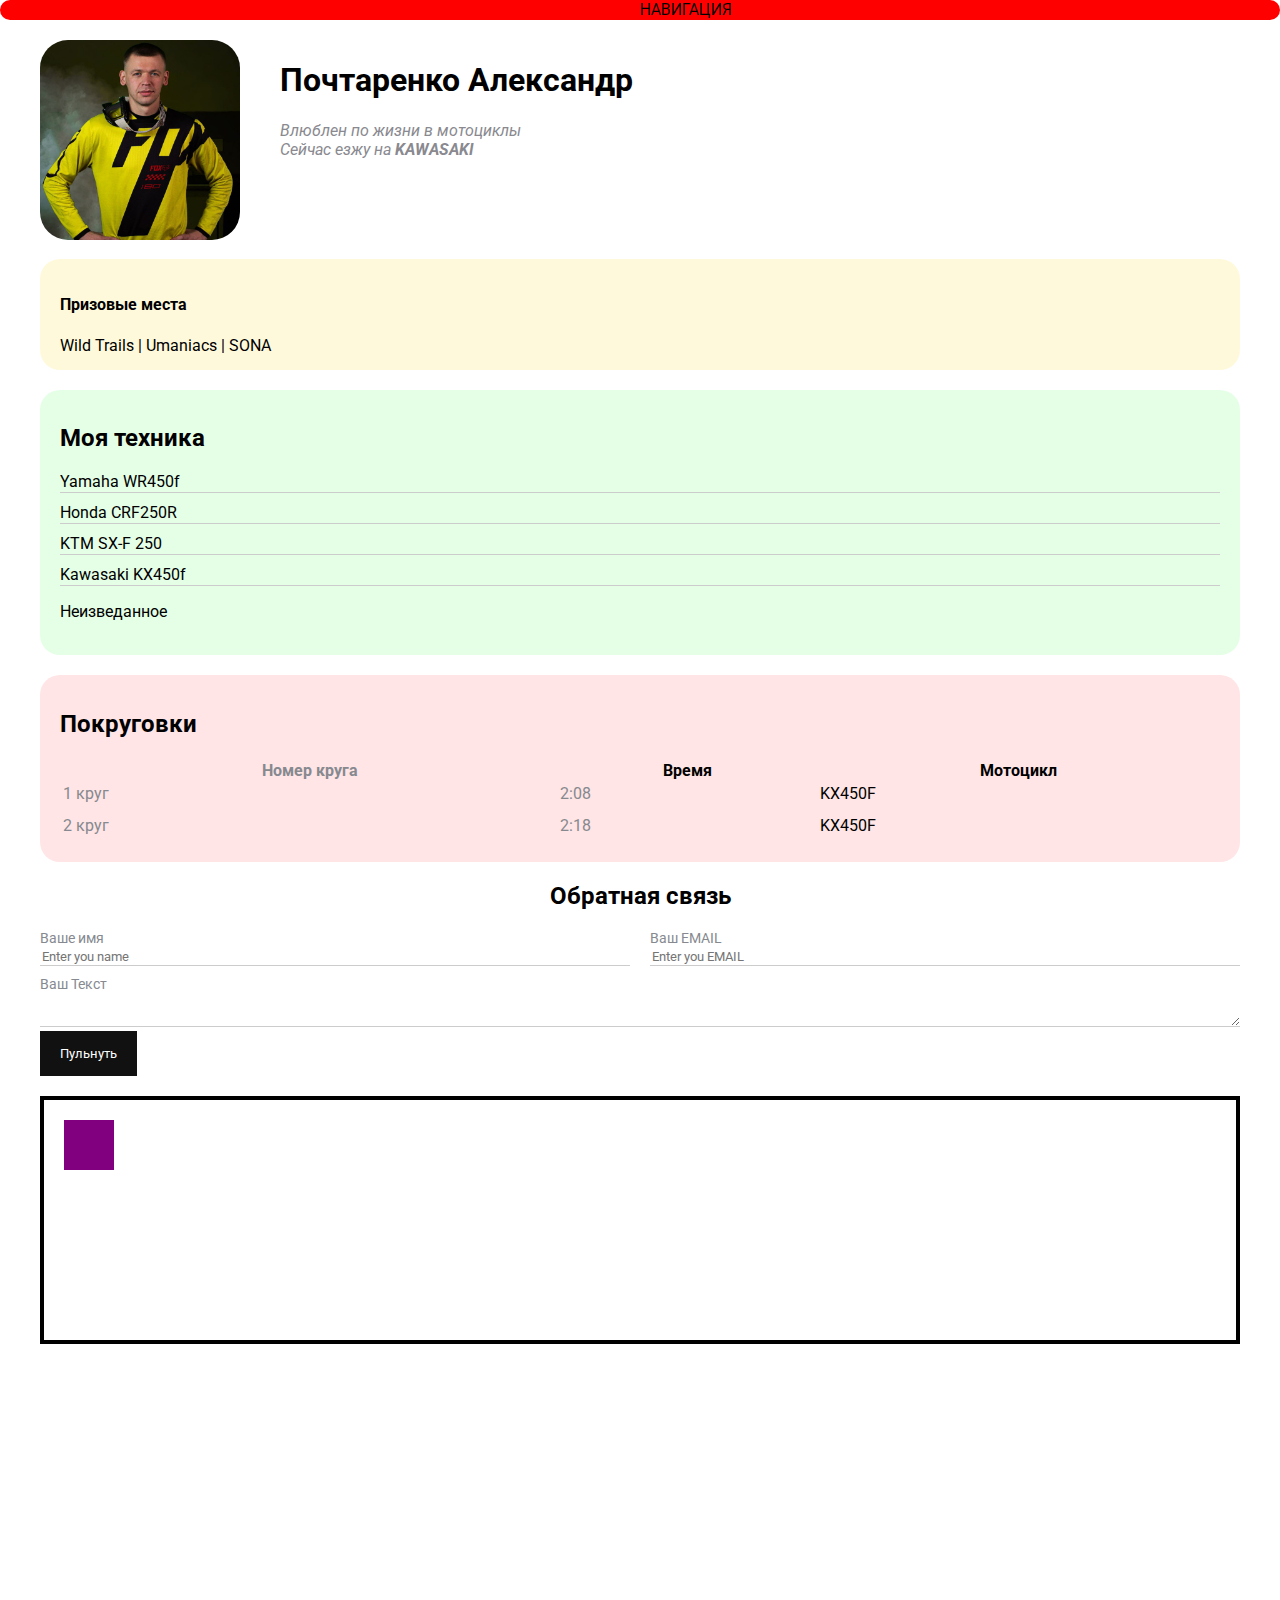
<file: index.html>
<!DOCTYPE html>

<head>
   <meta charset="UTF-8">

   <title>SWD</title>
   <link rel="stylesheet" href="styles.css">
</head>

<body>


   <div class="info">


      <!-- <><img src="KX450.jpg" align="right"  alt="OOps 404..." id="logo"> используем ID вместо CLASS-->
      <img src="KX450.jpg" align="right" alt="OOps 404..." class="logo">

      <div class="info-text">
         <h1>Почтаренко Александр </h1>
         <p>Влюблен по жизни в мотоциклы</p>
         <p> Сейчас езжу на <strong>KAWASAKI</strong></p>
      </div>

      </div>
   </br>
      <div class="card bg-yellow">
         <h4>Призовые места</h4>

         <a href="">Wild Trails </a> |
         <a href="">Umaniacs</a> |
         <a href="">SONA</a>


      
      </div>





      <div class="card bg-green">
         <h2>Моя техника</h2>
         <ul class="list">
            <li>Yamaha WR450f</li>
            <li>Honda CRF250R</li>
            <li>KTM SX-F 250</li>
            <li><a href="https://www.kawasaki.com/en-us/" target="_blank">Kawasaki KX450f</li></a>
         </ul>

         <a href="archive.html" target="_blank">Неизведанное</a>
         <br>
         <br>


         </table>
      </div>
      <div class="card bg-red">
         <h2>Покруговки</h2>
         <table class="table1">
            <tr>
               <th>Номер круга</th>
               <th>Время</th>
               <th>Мотоцикл</th>

            </tr>
            <tr>
               <td>1 круг</td>
               <td>2:08</td>
               <td>KX450F</td>
            </tr>
            <tr>
               <td>2 круг</td>
               <td>2:18</td>
               <td>KX450F</td>

            </tr>
         </table>
      </div>
      <div class="contact">
         
            <h2>Обратная связь</h2>
            <form>
               <div class="raw">
                  <div class="send-form">

                     <label for="name">Ваше имя </label>
                     <input type="text" id="name" placeholder="Enter you name">
                  </div>
                  <div class="send-form">
                     <label for="email">Ваш EMAIL</label>
                     <input type="email" id="email" placeholder="Enter you EMAIL">
                  </div>
               </div>
               <div class="send-form">
                  <label for="text">Ваш Текст</label>
                  <textarea id="text"></textarea>
               </div>
               <input class="btn" type="submit" value="Пульнуть">
            </form>

         
      </div>

      <div class="position">
         <div class="box"> </div>

        

      </div>
      
      
     
      <div style="margin-bottom: 500px;"></div>
      <div class="box5"><div class="NAVY">НАВИГАЦИЯ</div></div>
</body>

</html>
</file>
<file: styles.css>
@import url('https://fonts.googleapis.com/css2?family=Roboto&display=swap');


body {
background-color: f1f1f1;
color: 0f141e;
font-size: 16px;
font-weight: normal;
font-family: 'Roboto', sans-serif;
margin: 40px;
margin-top: 10px;
}  

a {
color:black;
text-decoration:none;
}

a:hover {
text-decoration: underline;
}

a:active {

color: blue;
}



h1 {

    color: fffff;
}
.Advanture{
    color: black;
    
}
.logo
{
    float: inherit;
width: 200px;
border-radius: 28px;
box-shadow: 4px 4px 14px rgba(0, 0, 0, 0, 25);

} 

.info p {
color:#89898f;
margin: 0;
font-style: italic;
text-decoration: none;
/* text-transform: uppercase; */
/* word-spacing: 40px;  */
}

.info {
    display: flex;
    padding-top:30px;
}

.info-text {

    margin-left:40px;
    
    
}

@media (max-width: 700px){
.info{
display: block;
text-align: center;
}


}



/* BOX Model */
/* .container{
max-width: 750px;
margin:auto;
} */

/* .goals {
background: green;
padding: 15px;
/* padding-left: 80px;
padding-right: 30px;
padding-top:40px;
padding-bottom:60px; */

/* border:5px solid red ;
border-bottom-style: dotted;
border-top-style: dashed;
border-top-color: blue;
border-top-width:15px;
margin: 20px 40px ;

} */



/* .box-model   > div   {
float: left;
background:black;
height: 200px;
width:25%;
box-sizing:border-box;
border:4px solid red;
} */

.card{
padding:15px 20px ;
margin-bottom: 20px;
border-radius:20px;
list-style: none;
}

.bg-yellow  {
background:#fff9dc;
}

.bg-red  {
    background:#ffe5e5;
    }

.bg-green  {
background:#e5ffe7;
}

.list{
padding: 0px 20px;
list-style: none;
padding:0;
}

.list li{

    margin-bottom:10px;
    border-bottom:1px solid #ccc;
    padding-bottom:1px;
    
}






.table1{
width:100%;
 
}

.table1 td{
padding-bottom: 10px;

}

.table1 td:nth-child(1),td:nth-child(2), th:nth-child(1) {
color:#86898f;
}

/* .table1 tr:nth-last-child(odd) {
background:red;

} */

.contact h2{
    text-align: center;

}

.send-form label{
display: block ;
font-size:14px;
color:#86898f;
}


.send-form input,
.send-form textarea {
    width:100%;
    box-sizing:border-box;
    color:#000;   
    border:none;
    border-bottom:1px solid #ccc;
    padding:15px 0px 10;
    outline: none;
    font-family: inherit;
    
    
}

.raw {
display: flex;
  margin-bottom:10px;
  display: flex;
}

.raw > .send-form {
    width:50%;
    
}

.raw > .send-form:last-child{
margin-left: 20px;
}

.btn {
    padding:15px 20px;
    background:#111;
    color:#fff;
    border:none;
    font-family:inherit;
    cursor:pointer;
   
}

.btn:hover{
opacity: 0.9;
}

.position{
position:relative;
margin-top: 20px;
border:4px solid black;
padding: 20px;
height: 200px;
}

.box{
    height: 50px;
    width: 50px;
    background:purple;
    /* transition: width 20s; */
   position: absolute;
  
   
    
   
    
  
  
}
.box5{
width: 100%;
height: 20px;
top:0;
background:red;
border-radius:50px;
position: fixed;
bottom: 50%;
left:0px;


}

.NAVY{

    right:50%;
    margin:0% 50%;
}

/* .box:active{    
    width: 100%;
} 
 */
</file>
